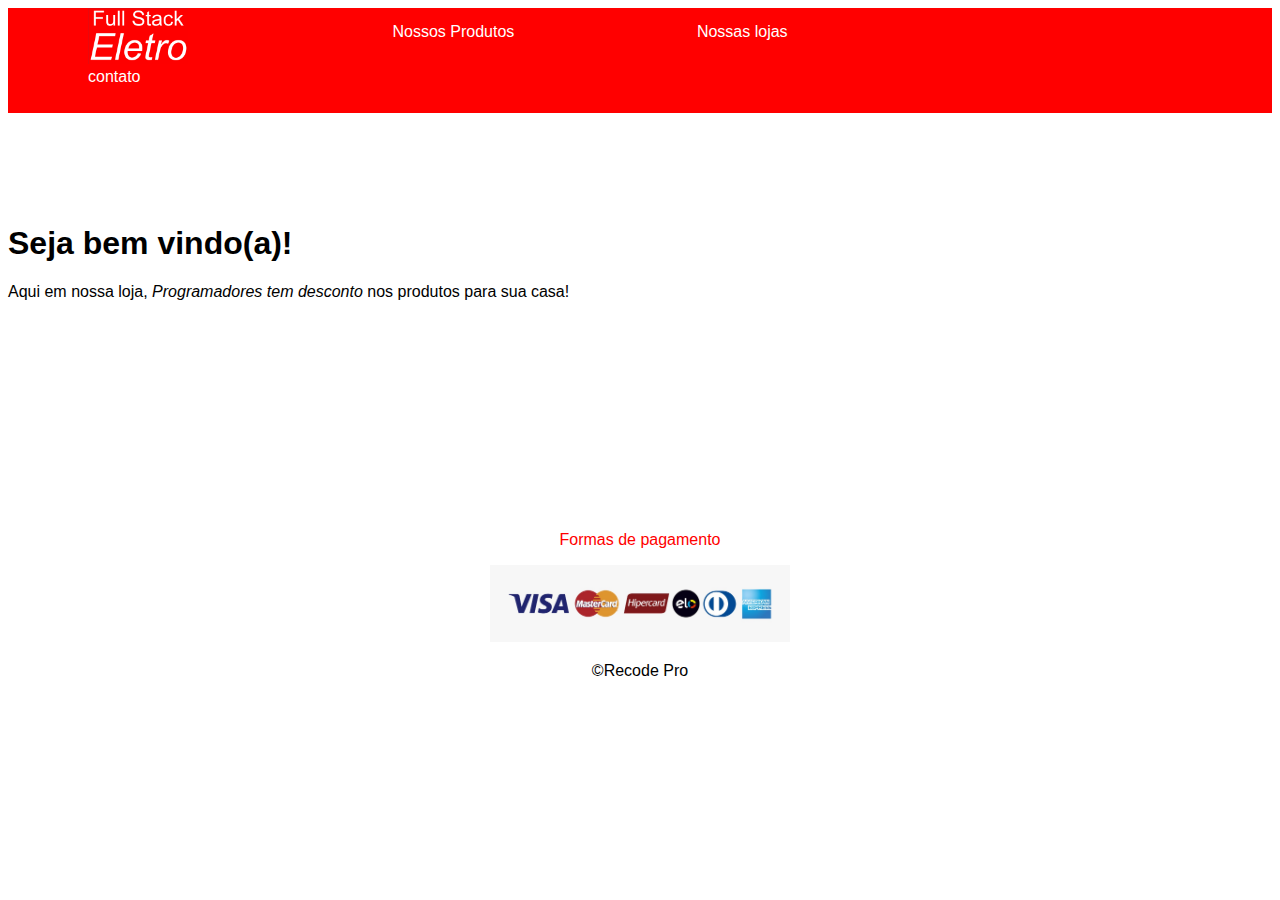
<file: JAVASCRIPT PROJETO RECODE/index.html>
<!DOCTYPE html>
<html lang="pt-br">
<head>
    <meta charset="UTF-8">
    <meta name="viewport" content="width=device-width, initial-scale=1.0">
    <title>Full Stack eletro</title>
    <link rel="stylesheet" href="./CSS/estilo.css">
    <script src="./JS/funcoes.js"></script>
</head>
<body>
    <!-- Menu -->
    <nav class= "menu">
        <a href="index.html"><img src="./Image/logotipo.jpeg" alt="nome da empresa"  width="100px"></a>
        <a class="link" href="produtos.html">Nossos Produtos</a>
        <a class="link" href="loja.html">Nossas lojas</a>
        <a class="link"href="contato.html">contato</a>
    </nav>
 <!-- Fim Menu -->
     <br><br><br><br><br>

    <main>
        <h1>Seja bem vindo(a)!</h1>
    <p>Aqui em nossa loja, <em>Programadores tem desconto</em> nos produtos para sua casa!</p>
    </main>

    <br><br><br><br>
    <br><br><br><br>
   
    <br><br><br>

        <footer id = "rodape">
            <p id="formas_pagamento">Formas de pagamento</p>
            <img src="./Image/formasdepagamento.jpeg" alt="formas de pagamento" width="300px">
            <p>&copy;Recode Pro</p>
        </footer>
</body>
</html>
</file>
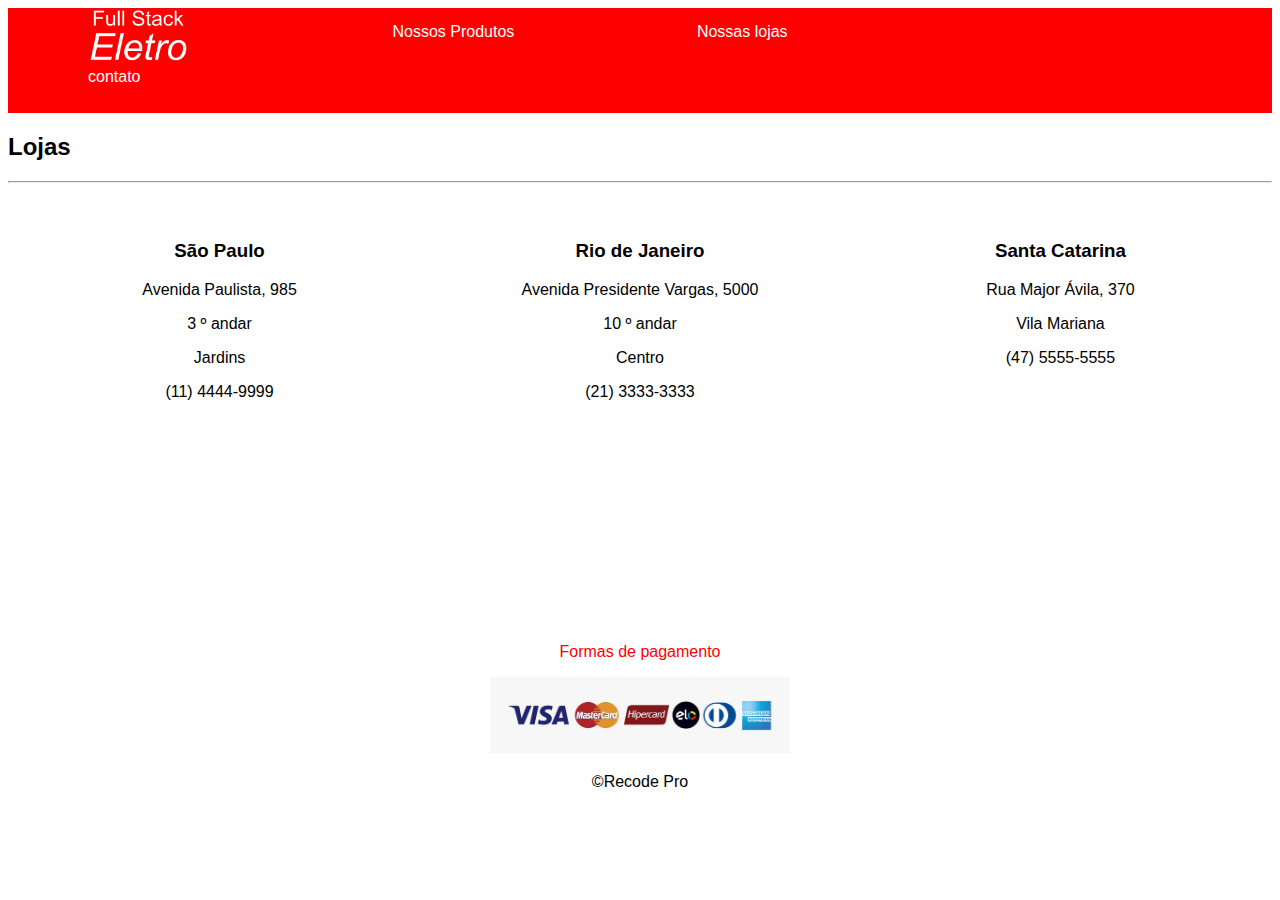
<file: JAVASCRIPT PROJETO RECODE/loja.html>
<!DOCTYPE html>
<html lang="pt-br">
<head>
    <meta charset="UTF-8">
    <meta name="viewport" content="width=device-width, initial-scale=1.0">
    <title>Loja</title>
    <link rel="stylesheet" href="./CSS/estilo.css">
    <script src="./JS/funcoes.js"></script>
</head>
<body>

    <!-- Menu -->
    <nav class= "menu">
        <a href="index.html"><img src="./Image/logotipo.jpeg" alt="nome da empresa"  width="100px"></a>
        <a class="link" href="produtos.html">Nossos Produtos</a>
        <a class="link" href="loja.html">Nossas lojas</a>
        <a class="link"href="contato.html">contato</a>
    </nav>
 <!-- Fim Menu -->

        <header>
        <h2>Lojas</h2>
        <hr>
        </header>
        
        <div class="enderecos">
            <div class="lojas">
                    <h3>São Paulo</h3>
                   <p>Avenida Paulista, 985</p>
                    <p>3 &ordm; andar</p>
                    <p>Jardins</p>
                    <p>(11) 4444-9999</p>
                </div>     
                <div class="lojas">
                    <h3>Rio de Janeiro</h3>
                    <p>Avenida Presidente Vargas, 5000</p>
                       <p>10 &ordm; andar</p>
                       <p>Centro</p>
                       <p>(21) 3333-3333</p>
                </div>
                <div class="lojas">
                    <h3>Santa Catarina</h3>
                      <p>Rua Major Ávila, 370</p>
                      <p>Vila Mariana</p>
                       <p>(47) 5555-5555</p>
                       <p>     &nbsp;   </p>
                </div> 
             </div>
             

    <br><br><br><br><br>
    <br><br><br><br><br>
   
    <footer id = "rodape">
        <p id="formas_pagamento">Formas de pagamento</p>
        <img src="./Image/formasdepagamento.jpeg" alt="formas de pagamento" width="300px">
        <p>&copy;Recode Pro</p>
    </footer>
</body>
</html>
</file>
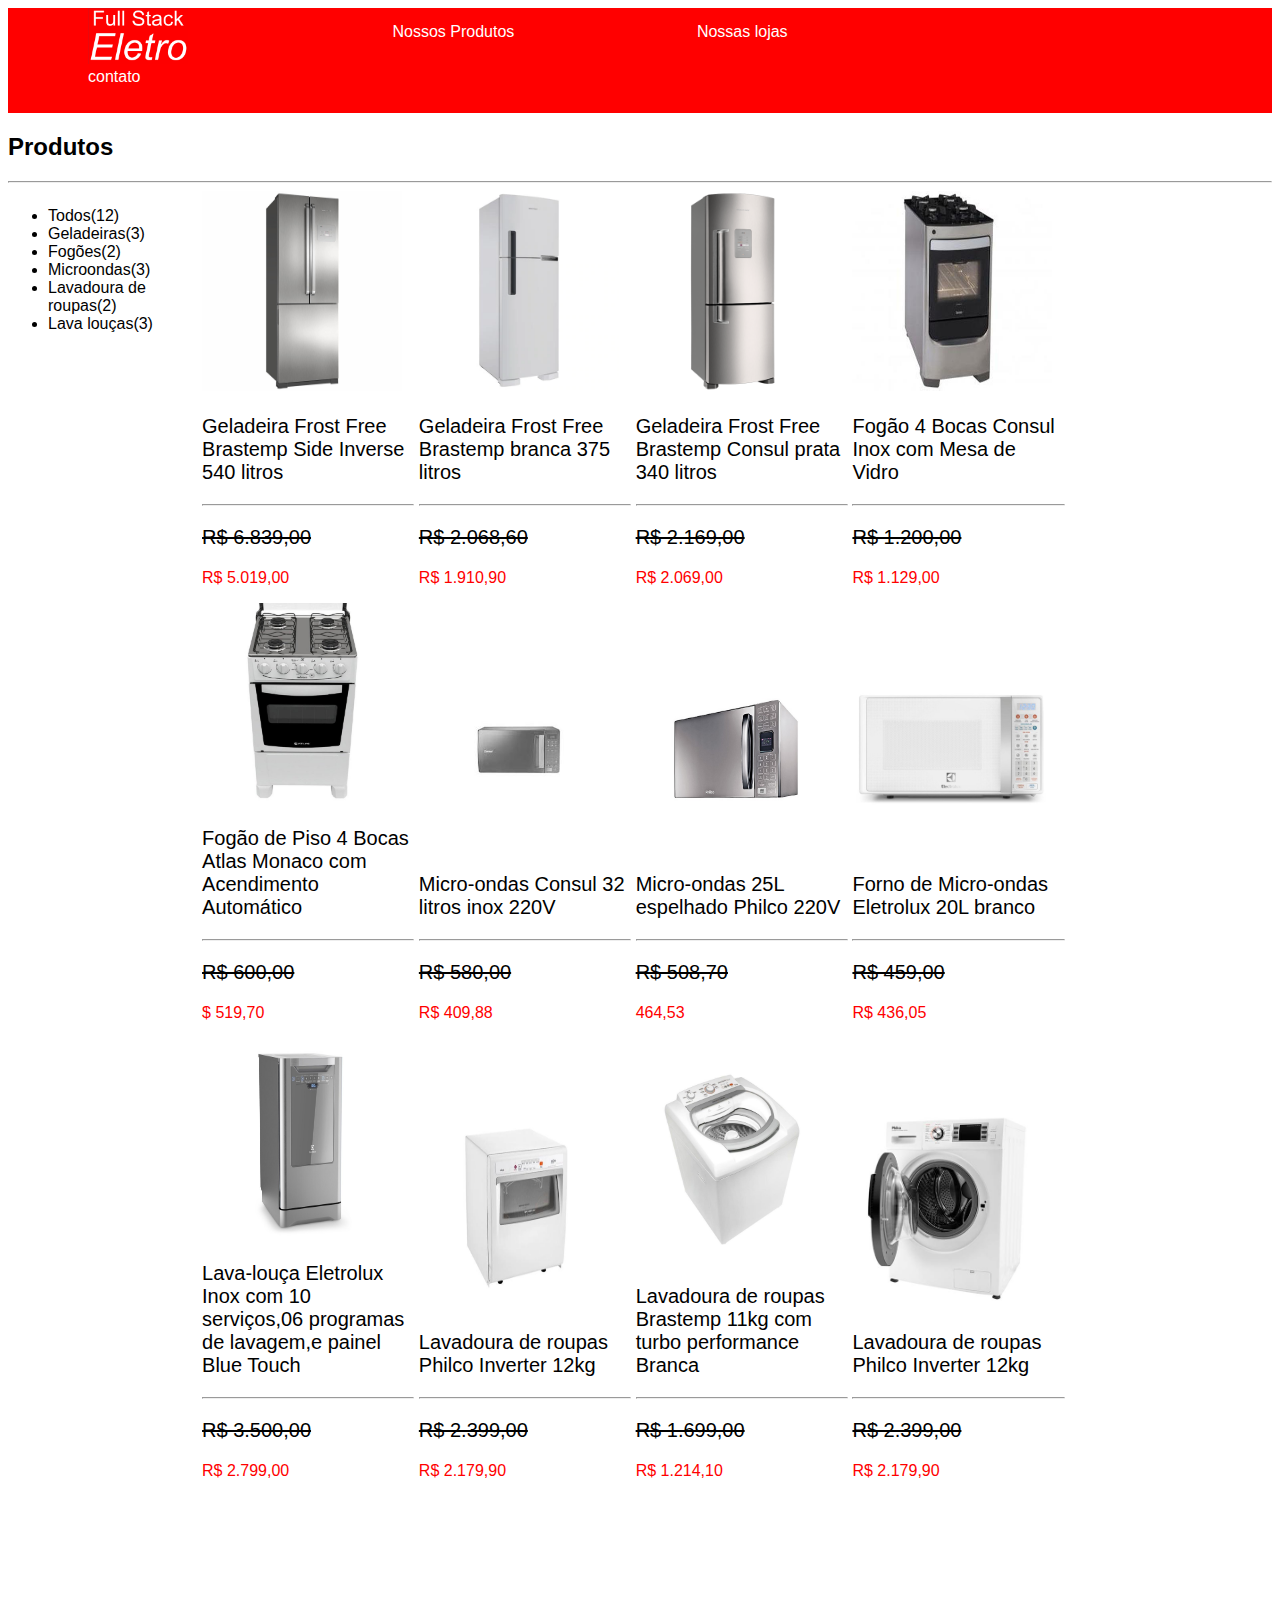
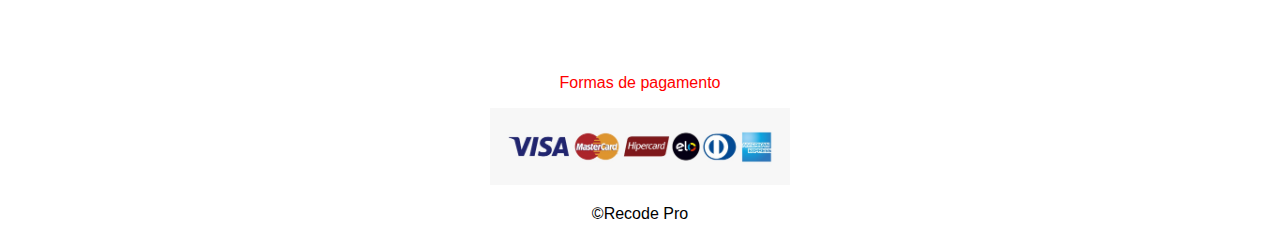
<file: JAVASCRIPT PROJETO RECODE/produtos.html>
<!DOCTYPE html>
<html lang="pt-br">
<head>
    <meta charset="UTF-8">
    <meta name="viewport" content="width=device-width, initial-scale=1.0">
    <title>Produtos</title>
    <link rel="stylesheet" href="./CSS/estilo.css">
    <script src ="./JS/funcoes.js"></script>
</head>
<body>

     <!-- Menu -->
     <nav class= "menu">
        <a href="index.html"><img src="./Image/logotipo.jpeg" alt="nome da empresa"  width="100px"></a>
        <a class="link" href="produtos.html">Nossos Produtos</a>
        <a class="link" href="loja.html">Nossas lojas</a>
        <a class="link"href="contato.html">contato</a>
    </nav>
 <!-- Fim Menu -->

        <header>
        <h2>Produtos</h2>
        <hr>
        </header>

    <section class="categorias">
                  <ul>
                    <li onclick = "exibir_todos()">Todos(12)</li>
                      <li onclick = "exibir_categoria('geladeira')">Geladeiras(3)</li>
                      <li onclick = "exibir_categoria('fogao')">Fogões(2)</li>
                      <li onclick = "exibir_categoria('microondas')">Microondas(3)</li>
                      <li onclick = "exibir_categoria('lavadoura')">Lavadoura de roupas(2)</li>
                      <li onclick = "exibir_categoria('lavalouca')">Lava louças(3)</li>
                  </ul>
    </section>
               
                <section class="produtos">
                   
                    <div class = "box_produto" id="geladeira" style="display:inline-block;">
                    <img src="./Image/geladeira4.jpeg" alt="Geladeira" width="120px"  onclick="destaque(this)">
                    <br>
                    <p class="descricao">Geladeira Frost Free Brastemp Side Inverse 540 litros</p>
                    <hr>
                    <p class="descricao"><strike>R$ 6.839,00</strike></p>
                    <p class="preco">R$ 5.019,00</p>
                </div>
                <div class="box_produto" id="geladeira" style="display:inline-block;">
                    <img src="./Image/geladeira3.jpeg" alt="Geladeira" width="120px" onclick="destaque(this)">
                    
                    <p class="descricao">Geladeira Frost Free Brastemp branca 375 litros</p>
                    <hr>
                    <p class="descricao"><strike>R$ 2.068,60</strike></p>
                   <p class="preco">R$ 1.910,90</p>
                   </div>
                   <div class="box_produto" id="geladeira" style="display:inline-block;">
                    <img src="./Image/geladeira2.png" alt="Geladeira" width="120px" onclick="destaque(this)">
                    <br>
                    <p class="descricao">Geladeira Frost Free Brastemp Consul prata 340 litros </p>
                    <hr>
                    <p class="descricao"><strike>R$ 2.169,00</strike></p>
                    <p class="preco">R$ 2.069,00</p>
                </div>
                <div class="box_produto" id="fogao" style="display:inline-block" onclick="destaque(this)">
                    <img src="./Image/fogao2.jpeg" alt="Fogão" width="120px">
                    <br>
                    <p class="descricao">Fogão 4 Bocas Consul Inox com Mesa de Vidro</p>
                    <hr>
                    <p class="descricao"><strike>R$ 1.200,00</strike></p>
                    <p class="preco">R$ 1.129,00</p>
                </div>
            
                <div class="box_produto" id="fogao" style="display:inline-block">
                    <img src="./Image/fogao1.jpeg" alt="Fogão" width="120px" onclick="destaque(this)">
                    <br>
                    <p class="descricao">Fogão de Piso 4 Bocas Atlas Monaco com Acendimento Automático </p>
                    <hr>
                    <p class="descricao"><strike>R$ 600,00</strike></p>
                    <p class="preco">$ 519,70</p>
                </div>
                <div class="box_produto" id="microondas" style="display:inline-block;">
                    <img src="./Image/microondas3.jpeg" alt="Micro-ondas" width="120px" onclick="destaque(this)">
                    
                    <p class="descricao">Micro-ondas Consul 32 litros inox 220V</p>
                    <hr>
                    <p class="descricao"><strike>R$ 580,00</strike></p>
                    <p class="preco">R$ 409,88</p>
                </div>
                <div class="box_produto" id="microondas" style="display:inline-block;">
                    <img src="./Image/microondas2.jpeg" alt="Micro-ondas" width="120px" onclick="destaque(this)">
                    
                    <p class="descricao">Micro-ondas 25L espelhado Philco 220V</p>
                    <hr>
                    <p class="descricao"><strike>R$ 508,70</strike></p>
                    <p class="preco">464,53</p>
                </div>
                <div class="box_produto" id="microondas" style="display:inline-block;">
                    <img src="./Image/microondas1.jpeg" alt="Micro-ondas" width="120px" onclick="destaque(this)">
                    
                    <p class="descricao">Forno de Micro-ondas Eletrolux 20L branco</p>
                    <hr>
                    <p class="descricao"><strike>R$ 459,00</strike></p>
                    <p class="preco">R$ 436,05</p>
                </div>
               
                <div class="box_produto" id="lavalouca" style="display:inline-block;">
                    <img src="./Image/filtro.jpeg" alt="Lava-louça" width="120px" onclick="destaque(this)">
                    
                    <p class="descricao">Lava-louça Eletrolux Inox com 10 serviços,06 programas de lavagem,e painel Blue Touch</p>
                    <hr>
                    <p class="descricao"><strike>R$ 3.500,00</strike></p>
                    <p class="preco">R$ 2.799,00</p>
                </div>
                <div class="box_produto" id="lavadoura" style="display:inline-block;">
                    <img src="./Image/lavadora3.jpeg" alt="maquinadelavar" width="120px" onclick="destaque(this)">
                
                    <p class="descricao">Lavadoura de roupas Philco Inverter 12kg</p>
                    <hr>
                    <p class="descricao"><strike>R$ 2.399,00</strike></p>
                    <p class="preco">R$ 2.179,90</p>
                </div>
                <div class="box_produto" id="lavadoura" style="display:inline-block;">
                    <img src="./Image/maquinadelavar2.jpeg" alt="maquinadelavar" width="120px" onclick="destaque(this)">
                    
                    <p class="descricao">Lavadoura de roupas Brastemp 11kg com turbo performance Branca</p>
                    <hr>
                    <p class="descricao"><strike>R$ 1.699,00</strike></p>
                    <p class="preco">R$ 1.214,10</p>
               </div>
               <div class="box_produto" id="lavadoura" style="display:inline-block;">
                    <img src="./Image/maquinadelavar1.jpeg" alt="maquinadelavar" width="120px" onclick="destaque(this)">
                
                    <p class="descricao">Lavadoura de roupas Philco Inverter 12kg</p>
                    <hr>
                    <p class="descricao"><strike>R$ 2.399,00</strike></p>
                    <p class="preco">R$ 2.179,90</p>
                </div>
                
                </div>
                </section>

        <br><br><br><br><br>
        <br><br><br><br><br>

        <footer id = "rodape">
            <p id="formas_pagamento">Formas de pagamento</p>
            <img src="./Image/formasdepagamento.jpeg" alt="formas de pagamento" width="300px">
            <p>&copy;Recode Pro</p>
        </footer>
</body>
</html>
</file>
<file: JAVASCRIPT PROJETO RECODE/CSS/estilo.css>
body {
    font-family: Arial, Helvetica, sans-serif;
}
#formas_pagamento {
    color:red;
}
a {
    color: white;
    text-decoration: none;
    
}
.menu {
    background-color:#ff0000;
padding-left: 80px;


}

.menu a {
    color:white;
  text-decoration: none;
  display: inline-block;
  width:300px;
 
}

.preco {
    color: red;
    font-family: 'Franklin Gothic Medium', 'Arial Narrow', Arial, sans-serif;
}
   
#rodape {
    text-align: center;
}


.contato {
    border: 0px;
    padding: 20px;
    font-family:'Arial';
}
.contato p {
    
    display:inline-block;
    width: 600px;
   text-align: center;
}
.contato img {
    color: lightslategrey;
}
.formusuario {
    font-family:'Franklin Gothic Medium';
    display:block;
    margin:20px; 
    border:6px solid silver;
    padding:5%;
}
.formusuario h3{
    font-size: 35px;
    text-align: center;
}
.produtos {
    width:84%;
}

.categorias {
vertical-align: top;
width:15%;
}
.box_produto {
display: inline-block;
width: 20%;
}
.categorias,section{
    display: inline-block;
}
.link {
    vertical-align: 3vh;

}
.produtos img {
    width:200px;
    height:200px;
}
.produtos .descricao {
    font-family: 'Franklin Gothic Medium', 'Arial Narrow', Arial, sans-serif;
    font-size: 20px;
}
.lojas {
    display: inline-block;
margin: 30px 50px 30px 50px;
width:25%;
}
.enderecos {
text-align: center;
font-family: 'Franklin Gothic Medium', 'Arial Narrow', Arial, sans-serif;
}
</file>
